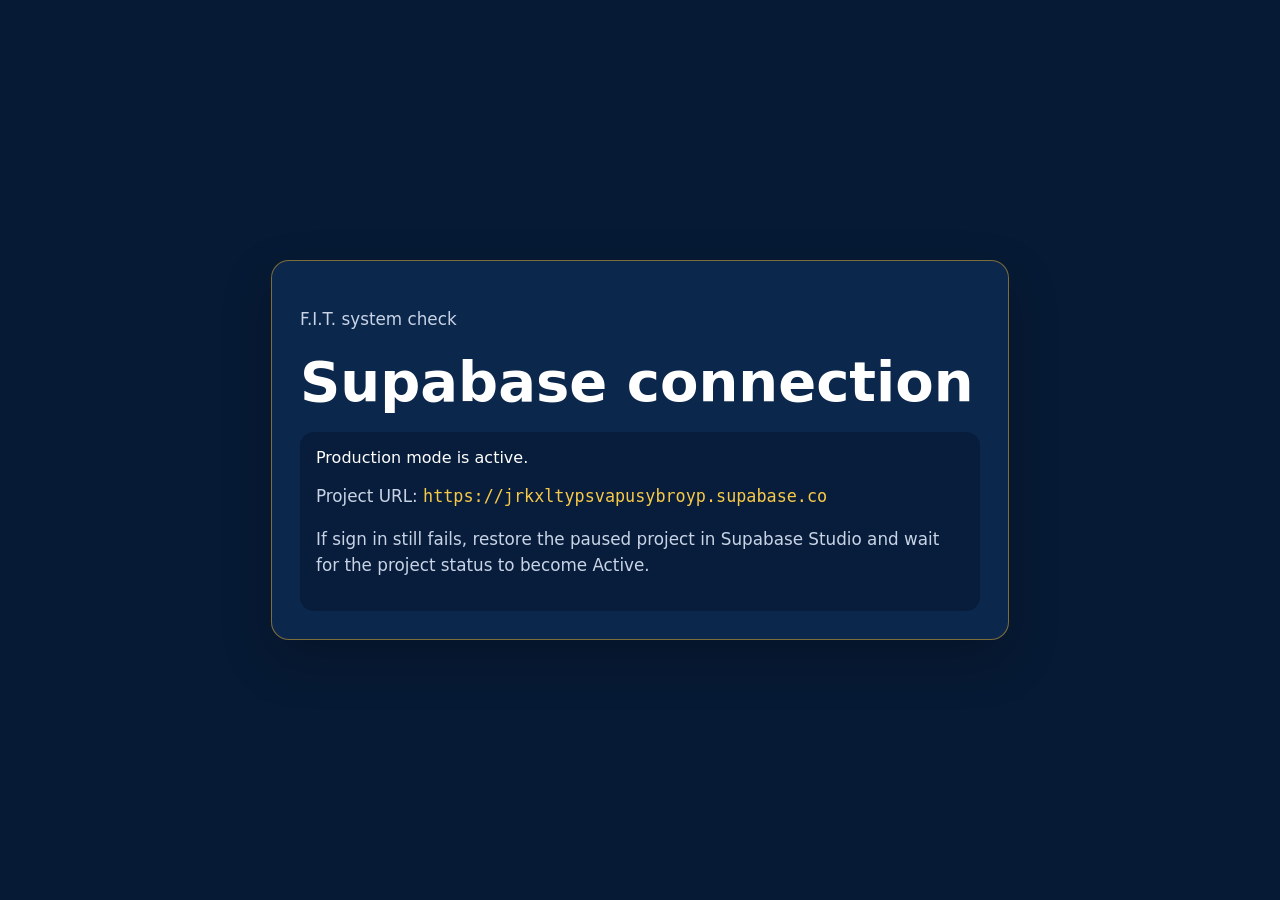
<file: supabase-health.html>
<!doctype html>
<html lang="en">
  <head>
    <meta charset="UTF-8" />
    <meta name="viewport" content="width=device-width, initial-scale=1.0" />
    <title>WEAREFIT Supabase Health</title>
    <style>
      body {
        margin: 0;
        min-height: 100vh;
        display: grid;
        place-items: center;
        background: #071a35;
        color: #fff;
        font-family: Inter, ui-sans-serif, system-ui, -apple-system, BlinkMacSystemFont, "Segoe UI", sans-serif;
      }
      main {
        width: min(680px, calc(100vw - 32px));
        border: 1px solid rgba(217, 166, 46, 0.55);
        border-radius: 18px;
        padding: 28px;
        background: rgba(14, 43, 82, 0.82);
        box-shadow: 0 20px 50px rgba(0, 0, 0, 0.22);
      }
      h1 {
        margin: 0 0 10px;
        font-size: clamp(2rem, 6vw, 3.5rem);
      }
      p {
        color: #c8d4e6;
        font-size: 1.05rem;
        line-height: 1.55;
      }
      code {
        overflow-wrap: anywhere;
        color: #f7c948;
      }
      .status {
        margin-top: 18px;
        padding: 16px;
        border-radius: 14px;
        background: rgba(7, 26, 53, 0.72);
      }
    </style>
  </head>
  <body>
    <main>
      <p>F.I.T. system check</p>
      <h1>Supabase connection</h1>
      <div class="status" id="status">Checking live configuration...</div>
    </main>
    <script src="config.js"></script>
    <script>
      const status = document.getElementById("status");
      const config = window.WEAREFIT_CONFIG || {};
      status.innerHTML = config.production && config.supabaseUrl
        ? `Production mode is active.<p>Project URL: <code>${config.supabaseUrl}</code></p><p>If sign in still fails, restore the paused project in Supabase Studio and wait for the project status to become Active.</p>`
        : "Production mode is not active. Check the GitHub Pages deployment variables.";
    </script>
  </body>
</html>
</file>
